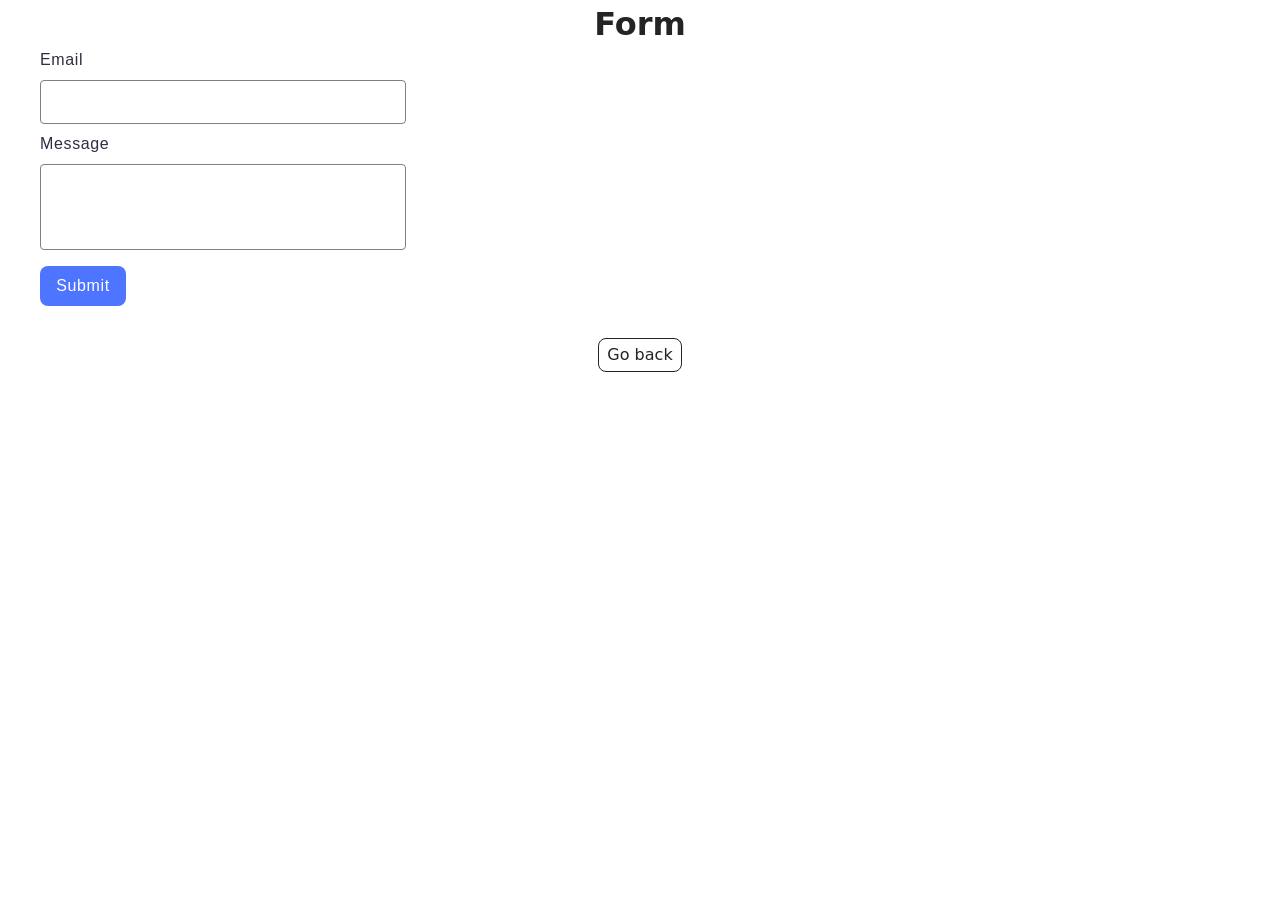
<file: src/2-form.html>
<!doctype html>
<html lang="en">
  <head>
    <meta charset="UTF-8" />
    <meta http-equiv="X-UA-Compatible" content="IE-edge" />
    <meta name="viewport" content="width=device-width, initial-scale=1.0" />
    <title>Form</title>
    <link rel="stylesheet" href="./css/styles.css" />
  </head>
  <body>
    <main>
      <div class="container">
        <h1 class="main-title">Form</h1>
        <form class="feedback-form" autocomplete="off">
          <label>
            Email
            <input type="email" name="email" autofocus />
          </label>
          <label>
            Message
            <textarea name="message" rows="8"></textarea>
          </label>
          <button type="submit">Submit</button>
        </form>
        <a class="back-link" href="./index.html">Go back</a>
      </div>
    </main>

    <script type="module" src="./js/2-form.js"></script>
  </body>
</html>
</file>
<file: src/css/styles.css>
/**
  |============================
  | include css partials with
  | default @import url()
  |============================
*/
/* Common styles */
@import url('./reset.css');
@import url('./base.css');
@import url('./container.css');
@import url('./animations.css');

/* Sections style */
@import url('./header.css');
@import url('./vite-promo.css');
@import url('./badges.css');
@import url('./back-link.css');
@import url('./footer.css');
@import url('./gallery.css');
@import url('./form.css');
</file>
